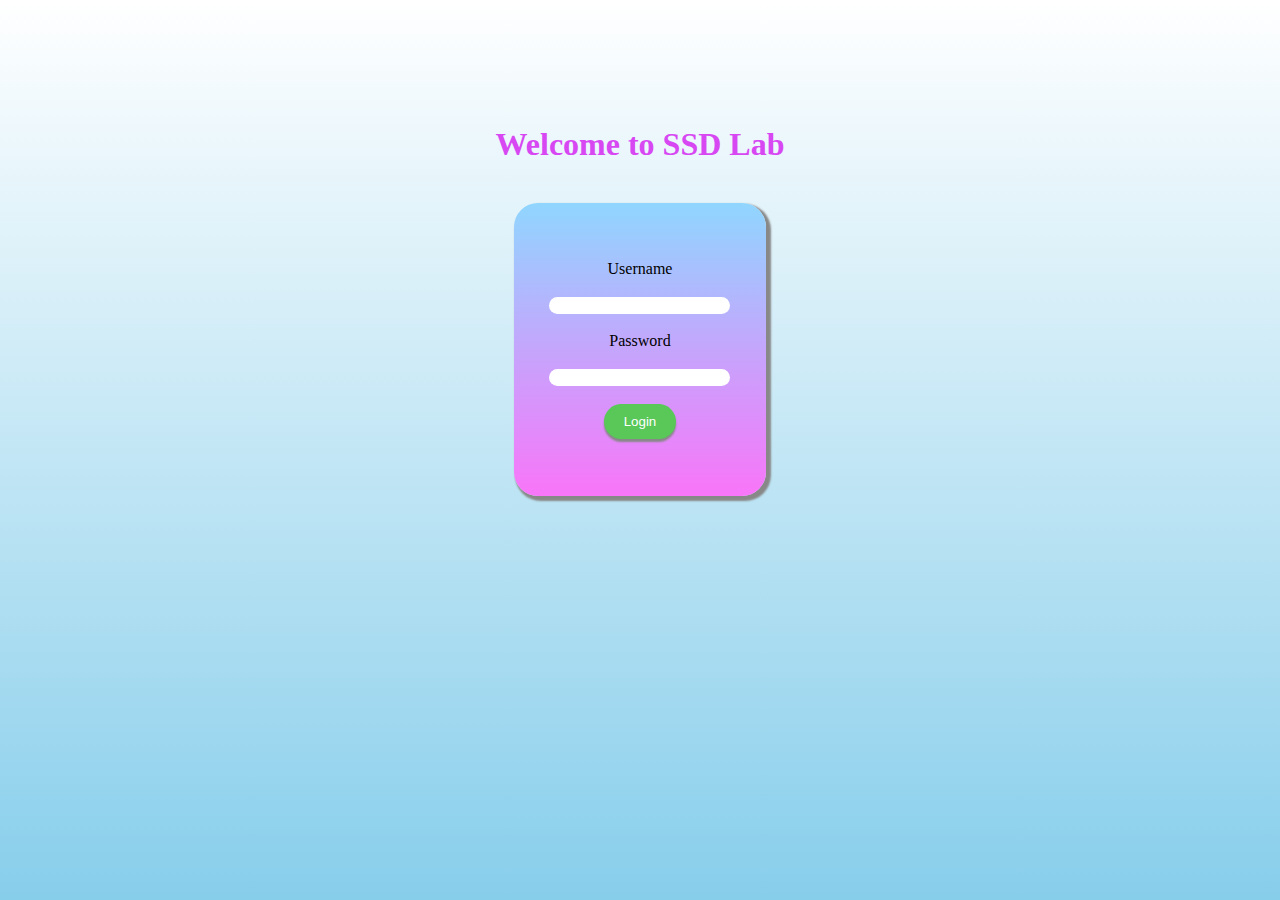
<file: ssd_lab_activity_5/index.html>
<!DOCTYPE html>
<html>
    <head>
        <title>Login</title>
        <link rel="stylesheet" href="style.css">
    </head>
    <body>
        <h1><b>Welcome to SSD Lab</b></h1>
        <div>
            <table>
                <tr>
                    <br><td>Username</td>
                </tr>
                <tr>
                    <td><input type="text" name="username" required minlength="4" maxlength="8" size="20"></td>
                </tr>
                <tr>
                    <td>Password</td>
                </tr>
                <tr>
                    <td><input type="password" name="password" required minlength="4" maxlength="8" size="20"></td>
                </tr>
                <tr>
                    <td><button onclick="location.href = 'studentRecords.html';">Login</button></td>
                </tr>
            </table>
        </div>
    </body>
</html>
</file>
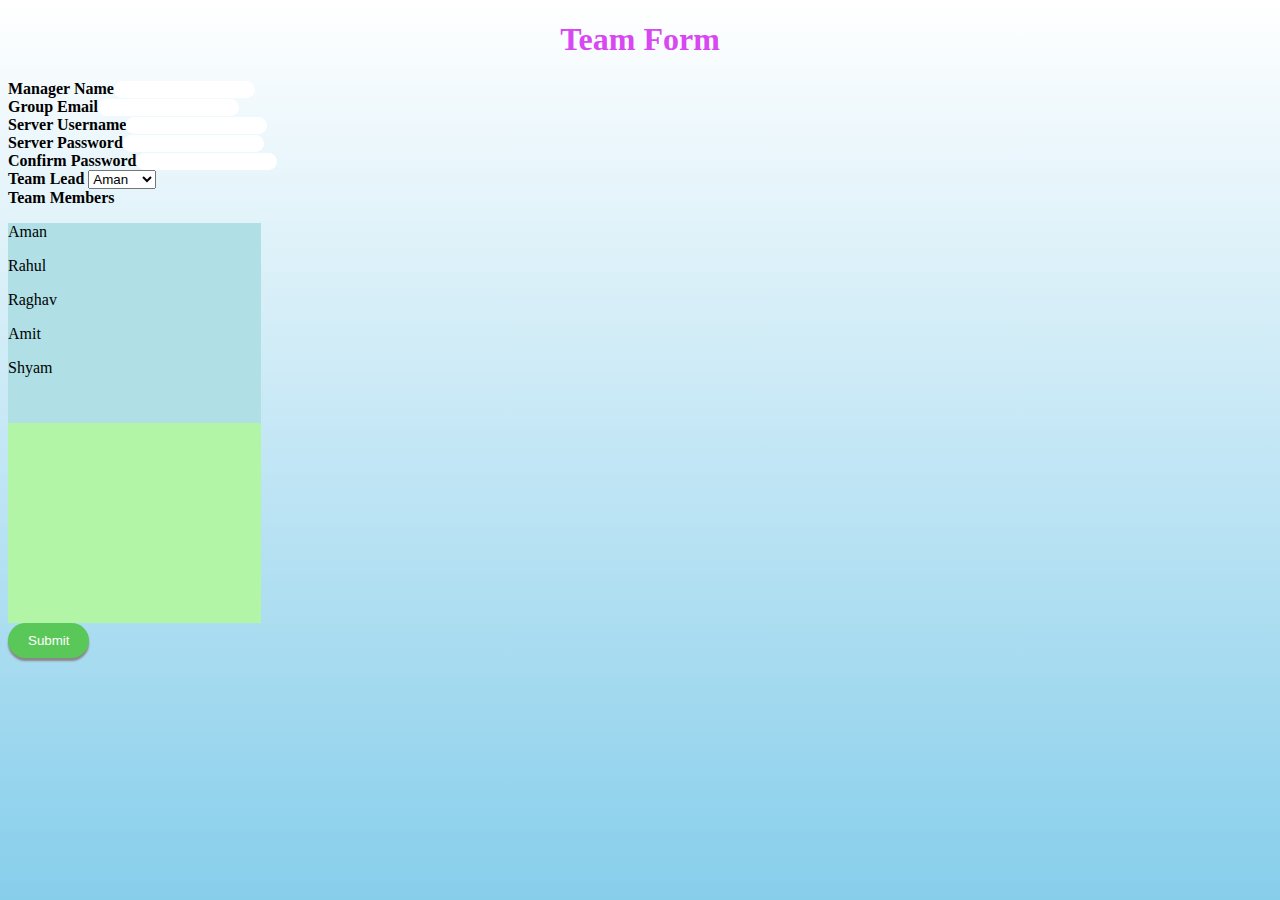
<file: ssd_lab_activity_6/index.html>
<!DOCTYPE html>
<html>
    <head>
        <title>Team Form</title>
        <link rel="stylesheet" href="style.css">
        <script src="script.js"></script>
    </head>
    <h1>Team Form</h1>
    <form>
    <label><strong>Manager Name</strong></label><input id="a" type="text" name="Mname" required minlength="1" maxlength="20" size="15">
    <br>
    <label><strong>Group Email</strong></label><input id="b" type="email" name="email" required minlength="1" maxlength="20" size="15">
    <br>
    <label><strong>Server Username</strong></label><input id="c" type="text" name="Sname" required minlength="1" maxlength="20" size="15">
    <br>
    <label><strong>Server Password</strong></label><input id="d" type="password" name="p1" required minlength="1" maxlength="20" size="15">
    <br>
    <label><strong>Confirm Password</strong></label><input id="e" type="password" name="p2" required minlength="1" maxlength="20" size="15">
    <br>
    <label><strong>Team Lead</strong></label>
    <select name="Teamlead" id="tlead">
    <option value="Aman">Aman</option>
    <option value="Rahul">Rahul</option>
    <option value="Raghav">Raghav</option>
    <option value="Amit">Amit</option>
    <option value="Shyam">Shyam</option>
    </select>
    <br>
    <label><strong>Team Members</strong></label>
    <div class="Droptarget1"
        ondragover="dragoverHandler(event)"
        ondrop="dropHandler(event)">
        <p class="Mem" id="Dragtarget1"
        ondragstart="dragstartHandler(event)"
        draggable="true">Aman</p>
        <p class="Mem" id="Dragtarget2"
        ondragstart="dragstartHandler(event)"
        draggable="true">Rahul</p>
        <p class="Mem" id="Dragtarget3"
        ondragstart="dragstartHandler(event)"
        draggable="true">Raghav</p>
        <p class="Mem" id="Dragtarget4"
        ondragstart="dragstartHandler(event)"
        draggable="true">Amit</p>
        <p class="Mem" id="Dragtarget5"
        ondragstart="dragstartHandler(event)"
        draggable="true">Shyam</p>
    </div>
    <div class="Droptarget2"
        ondragover="dragoverHandler(event)"
        ondrop="dropHandler(event)">
    </div>
  <button onclick="Alert()">Submit</button>
</form>
    <body>
    </body>
</html>
</file>
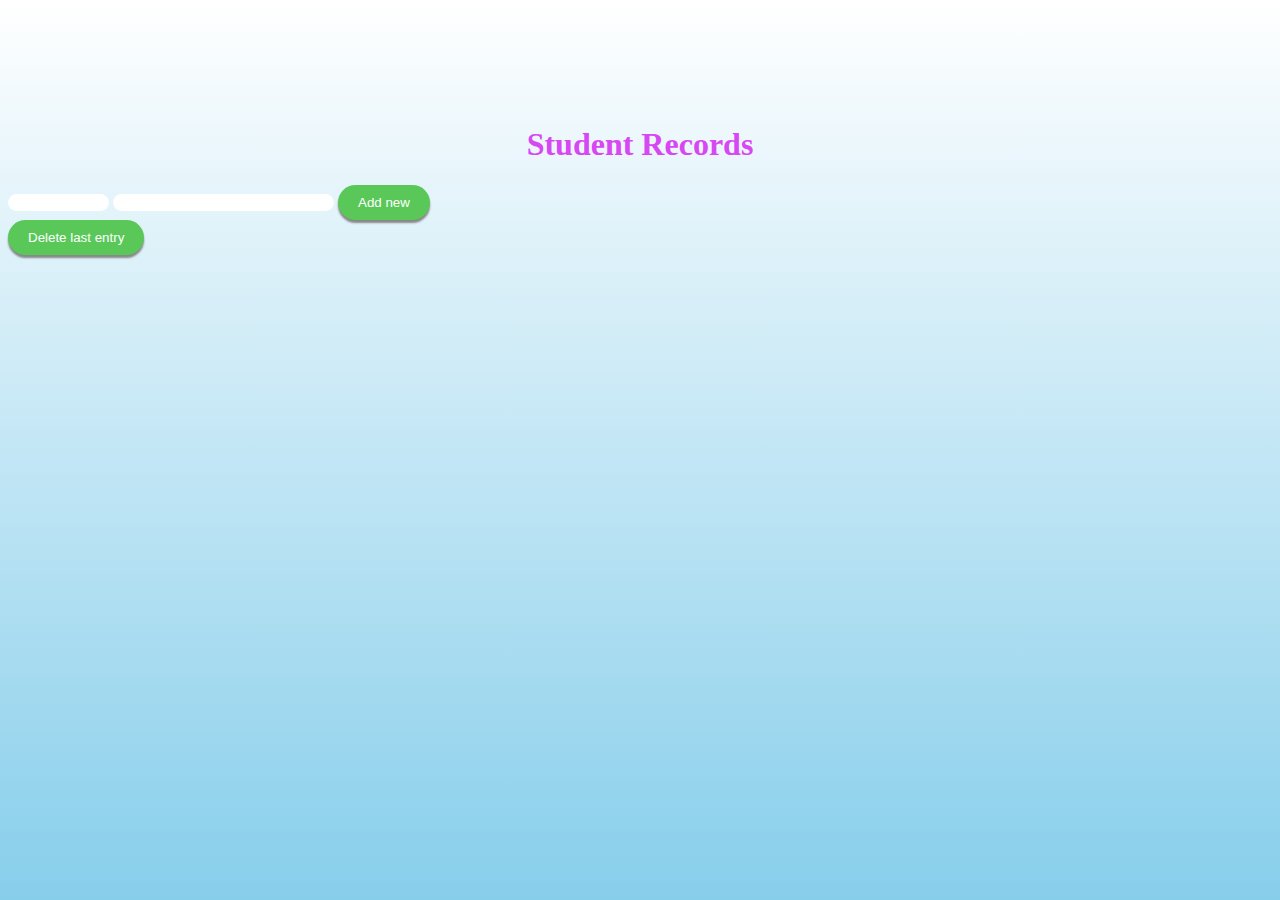
<file: ssd_lab_activity_5/studentRecords.html>
<!DOCTYPE html>
<html>
    <head>
        <title>

        </title>
        <link rel="stylesheet" href="style.css">
        <script>
            function addNewParaElement() {
            var mainDiv= document.getElementById("main");
            var newPara = document.createElement("p");
            var input = "aaaa";
            newPara.innerHTML = input;
            mainDiv.appendChild(newPara );
            }
            </script>
    </head>
    <body>
        <h1>Student Records</h1>
        <div id="main">
        <input type="text" name="Roll" required minlength="1" maxlength="8" size="10">
        <input type="text" name="Name" required minlength="1" maxlength="8" size="25">
        <button onclick="addNewParaElement()">Add new</button>
        </div>
        <button>Delete last entry</button>
    </body>
</html>
</file>
<file: ssd_lab_activity_5/style.css>
h1{
    color:rgb(215, 72, 243);
    text-align: center;
    margin-top: 10%;
}
body{
    background: linear-gradient(to bottom,white, skyblue);
    background-attachment: fixed;
    vertical-align: middle;
}
input{
    border-radius: 2ch;
    border-width: 0ch;
}
button{
    color: white;
    background-color:rgb(89, 200, 89);
    border: 0ch;
    padding: 10px 20px;
    border-radius: 3ch;
    box-shadow: 0px 3px 2px 0px #888888;
}
table{
    border-radius: 3ch;
    border-width: 1ch;
    /* background-color:white; */
    background: linear-gradient(to bottom, rgb(144, 214, 255), rgb(249, 117, 249));
    width: 20%;
    margin-left: auto;
    margin-right: auto;
    border-collapse: separate;
    border-spacing: 0 1em;
    padding: 40px 20px;
    box-shadow:3px 3px 2px 2px #888888;
}
td{
    text-align: center;
}
</file>
<file: ssd_lab_activity_6/style.css>
h1{
    color:rgb(215, 72, 243);
    text-align: center;
}
body{
    background: linear-gradient(to bottom,white, skyblue);
    background-attachment: fixed;
    vertical-align: middle;
}
input{
    border-radius: 2ch;
    border-width: 0ch;
}
button{
    color: white;
    background-color:rgb(89, 200, 89);
    border: 0ch;
    padding: 10px 20px;
    border-radius: 3ch;
    box-shadow: 0px 3px 2px 0px #888888;
}
table{
    border-radius: 3ch;
    border-width: 1ch;
    /* background-color:white; */
    background: linear-gradient(to bottom, rgb(144, 214, 255), rgb(249, 117, 249));
    width: 20%;
    margin-left: auto;
    margin-right: auto;
    border-collapse: separate;
    border-spacing: 0 1em;
    padding: 40px 20px;
    box-shadow:3px 3px 2px 2px #888888;
}
td{
    text-align: center;
}

.Droptarget1{
    height: 200px;
    /* display:inline-block; */
    width: 20%;
    background-color: powderblue;
}
.Droptarget2{
    height: 200px;
    /* display:inline-block; */
    width: 20%;
    background-color: #b3f5a6;
}
.dark-mode {
    background-color: black;
    color: white;
  }
</file>
